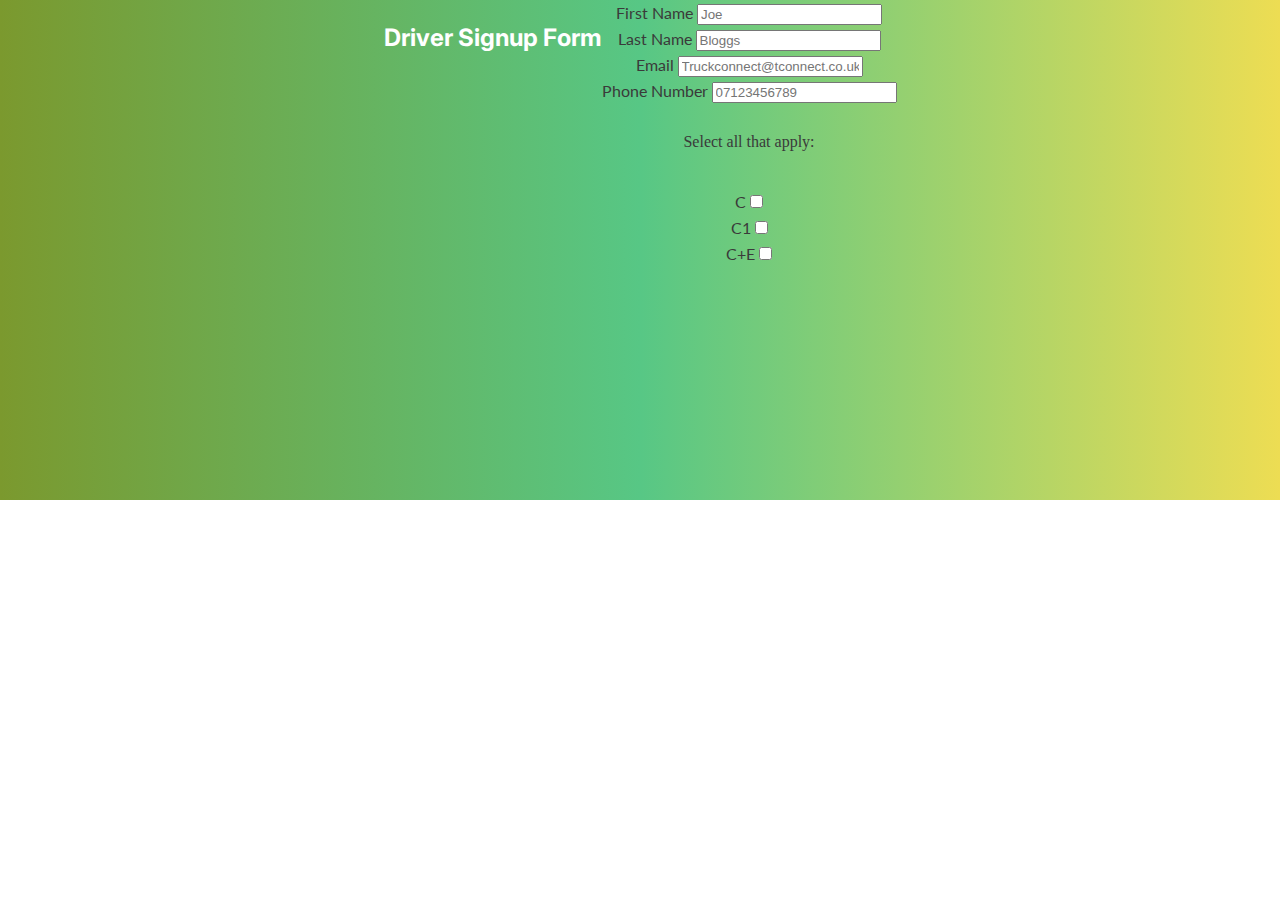
<file: driver-signup-form.html>
<!DOCTYPE html>
<html lang="en">
  <head>
    <meta charset="UTF-8" />
    <meta name="viewport" content="width=device-width, initial-scale=1.0" />
    <link rel="stylesheet" href="assets/styles/styles.css" />
    <style>
      @import url("https://fonts.googleapis.com/css2?family=Inter:ital,opsz,wght@0,14..32,100..900;1,14..32,100..900&family=Lato:ital,wght@0,100;0,300;0,400;0,700;0,900;1,100;1,300;1,400;1,700;1,900&display=swap");
    </style>
    <title>Truck Connect</title>
    <!--Favicon-->
    <link rel="icon" type="image/x-icon" href="assets/images/favicon.ico" />
  </head>
  <body>
    <section id="signup-section">
      <div id="signup-form">
        <h2>Driver Signup Form</h2>
        <form action="#" method="post">
          <label for="fname">First Name</label>
          <input type="text" id="fname" placeholder="Joe" required />
          <br />
          <label for="lname">Last Name</label>
          <input type="text" id="lname" placeholder="Bloggs" required />
          <br />
          <label for="email">Email</label>
          <input
            type="email"
            id="email"
            placeholder="Truckconnect@tconnect.co.uk"
            required
          />
          <br />
          <label for="tel">Phone Number</label>
          <input type="tel" id="tel" placeholder="07123456789" required />
          <p>Select all that apply:</p>
          <div class="license-checkboxes">
            <br />
            <label for="c">C</label>
            <input type="checkbox" id="c" name="c" />
            <br />
            <label for="c1">C1</label>
            <input type="checkbox" id="c1" name="c1" />
            <br />
            <label for="c+e">C+E</label>
            <input type="checkbox" id="c+e" name="c+e" />
          </div>
        </form>
      </div>
    </section>
  </body>
</html>
</file>
<file: assets/styles/styles.css>
@import url('https://fonts.googleapis.com/css2?family=Inter:ital,opsz,wght@0,14..32,100..900;1,14..32,100..900&family=Lato:ital,wght@0,100;0,300;0,400;0,700;0,900;1,100;1,300;1,400;1,700;1,900&display=swap');

* {
    margin: 0;
    color: #3a3a3a;
    box-sizing: border-box;
}

body {
    min-height: 100vh;
    display: flex;
    flex-direction: column;
}

h1, h2, h3 {
    font-family: 'inter', sans-serif;
    color: #3a3a3a;
}

/* Styles for logo and nav bar */

header {
    background-color: #ffffff;
    position: fixed;
    z-index: 99;
    width: 100%;
    box-shadow: 0 2px 2px #3a3a3a;
    display: flex;
    justify-content: space-between;
    align-items: baseline;
}

header a {
    text-decoration: none;
    color: inherit;
}

#menu {
    font-size: 110%;
    letter-spacing: 2px;
    list-style-type: none;
}

ul {
    list-style-type: none;
}

#menu li {
    margin-bottom: 1em;
    font-family: 'Lato', sans-serif;
}

.active {
    border-bottom: solid 1px #3a3a3a;
}

/* Nav bar styles with dropdown selector */

nav {
    position: absolute;
    background-color: #ffffff;
    width: 100%;
    left: 0;
    box-shadow: 0 2px 2px #3a3a3a;
    display: none;
    top: 100%;
}

/* Nav bar toggle */

#nav-toggle:checked~nav {
    display: block;
}

#nav-toggle {
    display: none;
}

.nav-toggle-label {
    font-size: 2rem;
}

/* Styles for main content */

#hero-image {
    width: 100%;
    height: 350px;
}

#hero-image img {
    height: auto;
    width: auto;
}

main {

    /* Make main content push the footer all the way to the bottom */
    flex: 1 0 auto;
    margin-top: 42px;
}

/* Footer styles */

#social-links {
    display: flex;
    justify-content: space-around;
    align-items: center;
    height: 100px;
    width: 100%;
    background-color: lightgreen;
}

    /* Media Query for tablets and largers screens 768px and up */

@media  screen and (min-width: 768px) {
    /* Header */
    nav {
        display: block;
        position: relative;
        box-shadow: none;
        width: fit-content;
        padding-right: 1rem;
    }

    nav li {
        display: inline;
        padding: 0 10px;
    }

    #menu {
        display: flex;
        flex-direction: row;
    }

    #menu > li {
        padding-left: 1rem;
    }

    .nav-toggle-label {
        display: none;
    }

    #logo {
        font-size: 280%;
        line-height: 75px;
        margin: 0 0.5rem;
    }
    
}

/* Driver signup form */

#signup-section {
    height: 500px;
    display: flex;
    flex-direction: column;
    align-items: center;
    background: #2A7B9B;
    background: linear-gradient(90deg,rgba(42, 123, 155, 1) 0%, rgba(123, 153, 46, 1) 0%, rgba(87, 199, 133, 1) 50%, rgba(237, 221, 83, 1) 100%);
}

#signup-section h2 {
    color: #ffffff;
    margin-top: 25px;
}

#signup-section p {
    padding: 25px 25px 10px 25px;
}

#signup-form {
    text-align: center;
    line-height: 25px;
    display: flex;
    color: #ffffff;
}


.input-div > input {
    width: 250px;
    height: 20px;
    border-radius: 15px;
    border: none;
}

label {
    font-family: 'Lato', sans-serif;
}

.input-div {
    display: flex;
    align-items: flex-start;
    flex-direction: column;
    padding-top: 25px;
}

.license-selectors {
    display: flex;
    flex-direction: row;
    justify-content: space-evenly;
}
</file>
